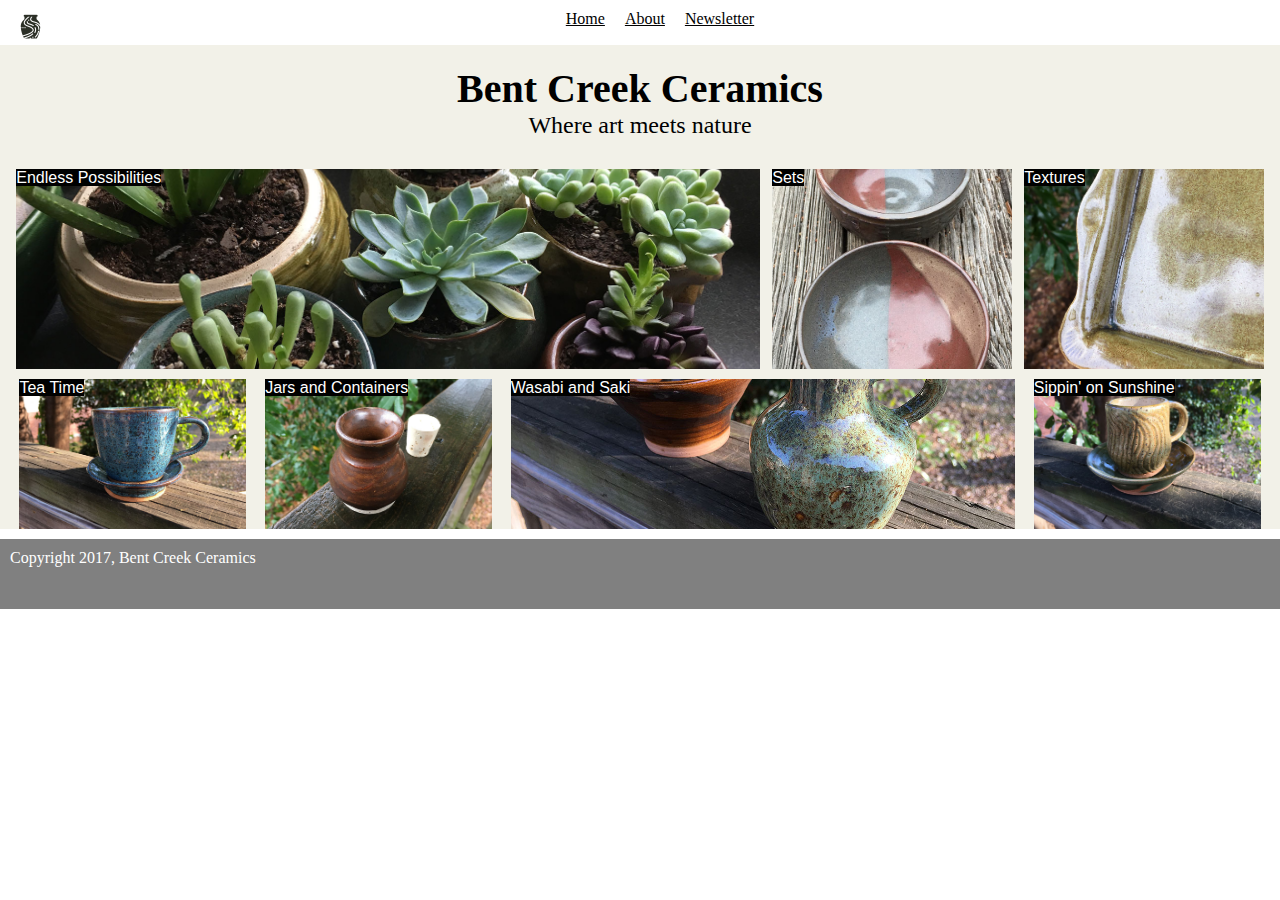
<file: week-one-project/templates/index.html>
<!DOCTYPE html>
<html>
  <head>
    <meta charset="utf-8">
    <title>Bent Creek Ceramics</title>
    <link href="../static/styles.css" rel="stylesheet">
  </head>
  <body>
    <header class="site-header">
      <nav class="header-nav-bar">
        <div class="vase-logo"></div>
        <ul class="nav-items">
          <li class="single-item"><a href="index.html">Home</a></li>
          <li class="single-item"><a href="about.html">About</a></li>
          <li class="single-item"><a href="newsletter.html">Newsletter</a></li>
        </ul>
      </nav>
    </header>
    <main>
      <div class="heading">
        <h1 class="main-heading">Bent Creek Ceramics</h1>
        <h2 class="sub-heading">Where art meets nature</h2>
      </div>

      <div class="img-cards">
          <div class="img-cards-row-1">
            <div class="single-img-card" id="endless"><a href="#">Endless Possibilities</a></div>
            <div class="single-img-card" id="sets"><a href="#">Sets</a></div>
            <div class="single-img-card" id="textures"><a href="#">Textures</a></div>
          </div>
          <div class="img-cards-row-2">
            <div class="single-img-card" id="tea"><a href="#">Tea Time</a></div>
            <div class="single-img-card" id="jars"><a href="#">Jars and Containers</a></div>
            <div class="single-img-card" id="wasabi"><a href="#">Wasabi and Saki</a></div>
            <div class="single-img-card" id="sippin"><a href="#">Sippin' on Sunshine</a></div>
          </div>
      </div>

    </main>

    <footer>Copyright 2017, Bent Creek Ceramics</footer>


  </body>
</html>
</file>
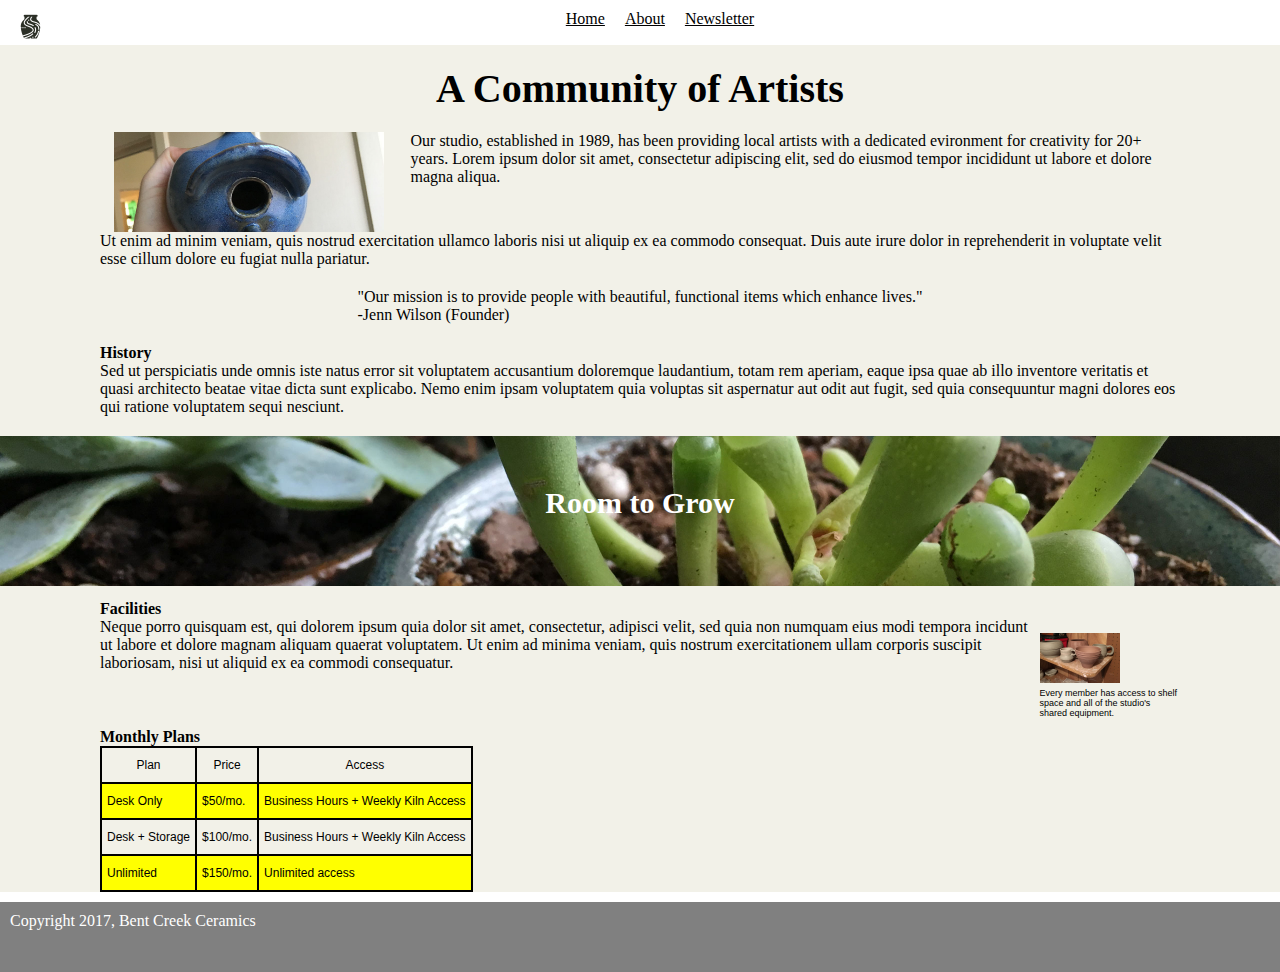
<file: week-one-project/templates/about.html>
<!DOCTYPE html>
<html>
  <head>
    <meta charset="utf-8">
    <title>Bent Creek Ceramics - About</title>
    <link href="../static/styles.css" rel="stylesheet">
  </head>
  <body>
    <header class="site-header">
      <nav class="header-nav-bar">
        <div class="vase-logo"></div>
        <ul class="nav-items">
          <li class="single-item"><a href="index.html">Home</a></li>
          <li class="single-item"><a href="about.html">About</a></li>
          <li class="single-item"><a href="newsletter.html">Newsletter</a></li>
        </ul>
      </nav>
    </header>
    <main>
      <div class="heading">
        <h1 class="main-heading">A Community of Artists</h1>
      </div>
      <div class="content-before-img">
        <div id="birdhouse-img"></div>
        <p id="birdhouse-paragraph-p1">Our studio, established in 1989, has been providing local artists with a dedicated evironment for creativity for 20+ years. Lorem ipsum dolor sit amet, consectetur adipiscing elit, sed do eiusmod tempor incididunt ut labore et dolore magna aliqua.</p>
        <p id="birdhouse-paragraph-p2">Ut enim ad minim veniam, quis nostrud exercitation ullamco laboris nisi ut aliquip ex ea commodo consequat. Duis aute irure dolor in reprehenderit in voluptate velit esse cillum dolore eu fugiat nulla pariatur.</p>
        <blockquote cite="#">
          <p>"Our mission is to provide people with beautiful, functional items which enhance lives."</p>
          <p>-Jenn Wilson (Founder)</p>
        </blockquote>
        <div class="history">
          <h4>History</h4>
          <p>Sed ut perspiciatis unde omnis iste natus error sit voluptatem accusantium doloremque laudantium, totam rem aperiam, eaque ipsa quae ab illo inventore veritatis et quasi architecto beatae vitae dicta sunt explicabo. Nemo enim ipsam voluptatem quia voluptas sit aspernatur aut odit aut fugit, sed quia consequuntur magni dolores eos qui ratione voluptatem sequi nesciunt.</p>
        </div>
      </div>
      <div class="central-img">
        <div id="product-1-img"></div>
        <h2>Room to Grow</h2>
      </div>
      <div class="content-after-img">
        <h4>Facilities</h4>
        <div class="facilities">
          <div class="facilities-left-text">
            <p class="facilities-text">Neque porro quisquam est, qui dolorem ipsum quia dolor sit amet, consectetur, adipisci velit, sed quia non numquam eius modi tempora incidunt ut labore et dolore magnam aliquam quaerat voluptatem. Ut enim ad minima veniam, quis nostrum exercitationem ullam corporis suscipit laboriosam, nisi ut aliquid ex ea commodi consequatur.</p>
          </div>
          <div id="facilities-img-container">
            <div id="background-1-img"></div>
            <p id="facilities-img-caption">Every member has access to shelf space and all of the studio's shared equipment.</p>
          </div>
        </div>
        <div class="monthly-plans-table">
          <h4>Monthly Plans</h4>
          <table>
            <thead>
              <tr>
                <td>Plan</td>
                <td>Price</td>
                <td>Access</td>
              </tr>
            </thead>
            <tbody>
              <tr class="yellow-row">
                <td>Desk Only</td>
                <td>$50/mo.</td>
                <td>Business Hours + Weekly Kiln Access</td>
              </tr>
              <tr>
                <td>Desk + Storage</td>
                <td>$100/mo.</td>
                <td>Business Hours + Weekly Kiln Access</td>
              </tr>
              <tr class="yellow-row">
                <td>Unlimited</td>
                <td>$150/mo.</td>
                <td>Unlimited access</td>
              </tr>
            </tbody>
          </table>
        </div>

      </div>



    </main>

    <footer>Copyright 2017, Bent Creek Ceramics</footer>
  </body>
</html>
</file>
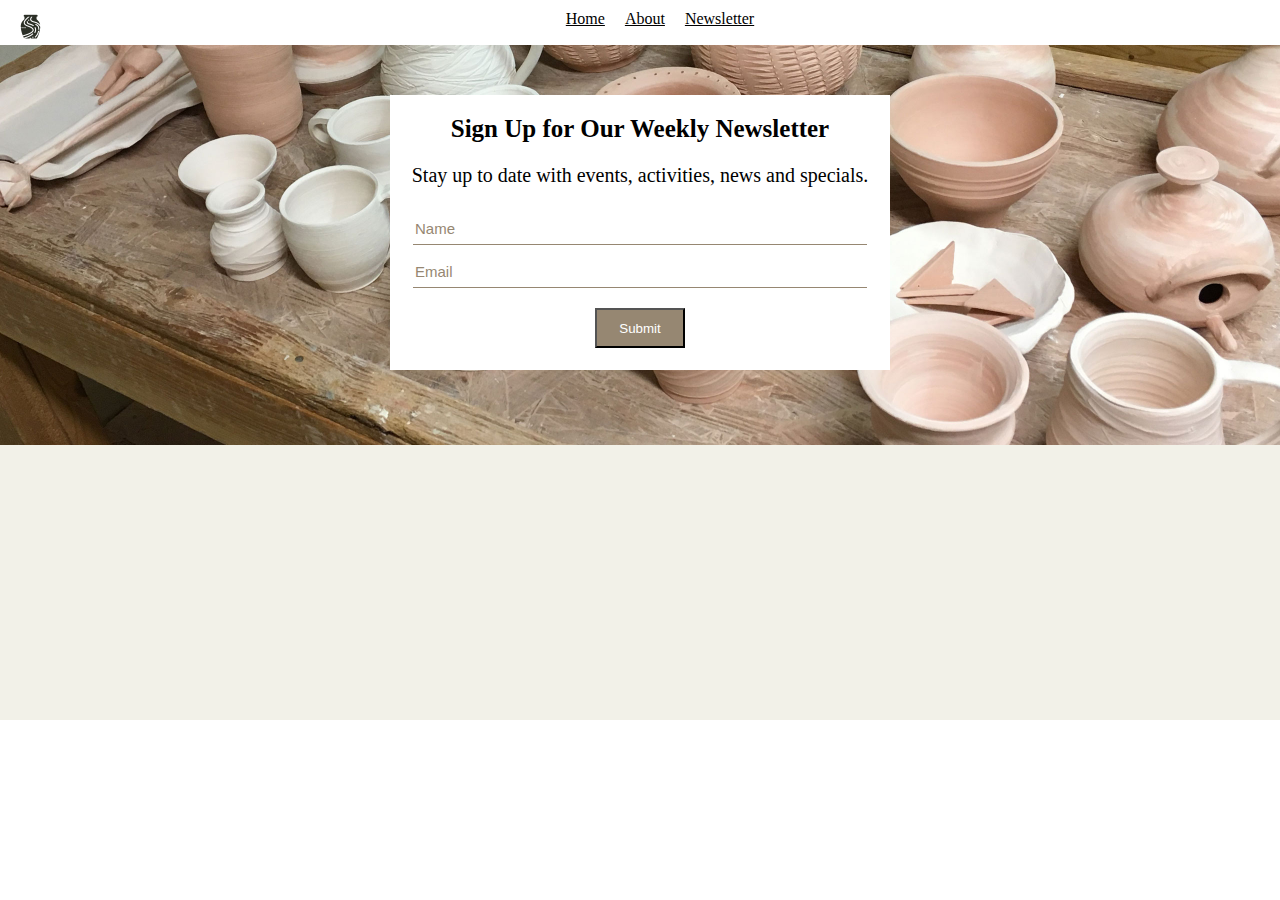
<file: week-one-project/templates/newsletter.html>
<!DOCTYPE html>
<html>
  <head>
    <meta charset="utf-8">
    <title>Bent Creek Ceramics - Newsletter</title>
    <link href="../static/styles.css" rel="stylesheet">
  </head>
  <body>
    <header class="site-header">
      <nav class="header-nav-bar">
        <div class="vase-logo"></div>
        <ul class="nav-items">
          <li class="single-item"><a href="index.html">Home</a></li>
          <li class="single-item"><a href="about.html">About</a></li>
          <li class="single-item"><a href="newsletter.html">Newsletter</a></li>
        </ul>
      </nav>
    </header>
    <main class="newsletter-page">
      <div id="background-2-img"></div>
      <div class="newsletter-heading">
        <h1 class="main-heading">Sign Up for Our Weekly Newsletter</h1>
        <h2 class="sub-heading">Stay up to date with events, activities, news and specials.</h2>

        <div class="text-input">
          <input type="text" name="name" value="Name">
          <input type="text" name="email" value="Email">
          <button type="button" name="Submit">Submit</button>
        </div>

      </div>
    </main>
    
  </body>
</html>
</file>
<file: week-one-project/static/styles.css>
/*
Background: #F2F1E8
Text: #131511
Inline Link: #968772
Inline Link (Hover): #967343
Navigation Background: #FFFFFF
Navigation Text: #2B2F26
Navigation Text (Hover): #CD5D67
Navigation Text (Active) #968772
Button Background: #968772
Button Background (Hover): #967343
Button Text: #F2F1E8
Button Text (Hover): #FFFFFF
Input Border Bottom: #968772
Input Border Bottom (Focus): #967343

Header/Nav: always fixed to the top.

Nav links at the top should link to the corresponding pages in your project directory.

The currently visited page's navigation link should have an "active" state.

Use Flexbox for grid level layout.

The text "dedicated environment" in the first paragraph of the about page is an inline link. It should link a user to the "Facilities" section below when clicked.

The newsletter signup page has a minimum height of the viewport's height.

The newsletter signup module is centered horizontally and vertically on the page.

The "Name" input field on the newsletter page should have the type text.

The "Email" input field on the newsletter page should have the type email.
*/
* {
  margin: 0px;
}

main {
  background-color: #F2F1E8;
}

/*index.html*/
/*index.html*/
/*index.html*/

.heading {
  text-align: center;
  padding: 20px 0px 20px 0px;
  font-family: cursive;
}

.main-heading {
  font-weight: bold;
  font-size: 40px;
  text-align: center;
}

.sub-heading {
  font-weight: lighter;
}

.site-header {
  background-color: #FFFFFF;
  height: 25px;
	padding: 10px;
}

.vase-logo {
  /*logo item*/
	position: absolute;
	left: 1%;
  top: 1%;
	height: 25px;
	width: 25px;
	/*adjacent values*/
	margin: 5px;
	z-index: 1;
	background-image: url("../data/images/bent-creek-logo.png");
	background-size: contain;
	background-position: center;
	background-repeat: no-repeat;
}

.nav-items {
  display: flex;
  flex-flow: nowrap row;
  justify-content: center;
  list-style-type: none;
}

.single-item > a {
  text-decoration: underline;
  color: black;
  margin: 0px 10px 0px 10px;
}

.img-cards {
  display: flex;
  flex-flow: wrap column;
  font-family: arial;
  margin: 10px;
}

.img-cards-row-1 {
  display: flex;
  flex-flow: nowrap row;
  justify-content: space-around;
  margin-bottom: 10px;

}

.img-cards-row-2 {
  display: flex;
  flex-flow: nowrap row;
  justify-content: space-around;
}

.single-img-card > a {
  text-decoration: none;
  color: white;
  background-color: black;
}


#endless {
  background-image: url("../data/images/product-1.jpg");
  background-size: cover;
	background-position: center;
	background-repeat: no-repeat;
  width: 59%;
  height: 200px;

}

#sets {
  background-image: url("../data/images/product-2.jpg");
  background-size: cover;
	background-position: center;
	background-repeat: no-repeat;
  width: 19%;
  height: 200px;

}

#textures {
  background-image: url("../data/images/product-3.jpg");
  background-size: cover;
	background-position: center;
	background-repeat: no-repeat;
  width: 19%;
  height: 200px;

}

#tea {
  background-image: url("../data/images/product-4.jpg");
  background-size: cover;
	background-position: center;
	background-repeat: no-repeat;
  width: 18%;
  height: 150px;
}

#jars {
  background-image: url("../data/images/product-5.jpg");
  background-size: cover;
	background-position: center;
	background-repeat: no-repeat;
  width: 18%;
  height: 150px;
}

#wasabi {
  background-image: url("../data/images/product-6.jpg");
  background-size: cover;
	background-position: center;
	background-repeat: no-repeat;
  width: 40%;
  height: 150px;
}

#sippin {
  background-image: url("../data/images/product-7.jpg");
  background-size: cover;
	background-position: center;
	background-repeat: no-repeat;
  width: 18%;
  height: 150px;
}

footer {
  background-color: grey;
  color: white;
  text-align: left;
  height: 50px;
	padding: 10px;
  margin-top: 10px;
  vertical-align: bottom;
}

/*about.html*/
/*about.html*/
/*about.html*/

.content-before-img {
  display: flex;
  flex-flow: row wrap;
  justify-content: space-around;
  padding: 0px 100px 0px 100px;
}
#birdhouse-paragraph-p1 {
  width: 70%;
}

#birdhouse-paragraph-p2 {
  width: 100%;
  padding-bottom: 20px;
}

.history {
  padding: 20px 0px 20px 0px;
}

#birdhouse-img {
  background-image: url("../data/images/birdhouse.jpg");
  background-size: cover;
  background-position: center;
  background-repeat: no-repeat;
  width: 25%;
  height: 100px;
}

.central-img > h2 {
  text-align: center;
  transform: translateY(-100px);
  color: white;
  font-size: 30px;
  margin-bottom: -20px;

}

#product-1-img {
  background-image: url("../data/images/background-3.jpg");
  background-size: cover;
  background-position: center;
  background-repeat: no-repeat;
  width: 100%;
  height: 150px;

}

.content-after-img {
  padding: 0px 100px 0px 100px;
}

.facilities {
  display: flex;
  flex-flow: row nowrap;
  justify-content: space-between;
  padding-bottom: 10px;
}

#facilities-img-container {
  display: flex;
  flex-flow: column nowrap;
  margin-left: 10px;
  padding-top: 10px;
}

#background-1-img {
  background-image: url("../data/images/background-1.jpg");
  background-size: contain;
  background-position: center;
  background-repeat: no-repeat;
  width: 80px;
  height: 60px;
}

#facilities-img-caption {
  font-size: 9px;
  font-family: arial;
}

table {
  border-style: solid;
  border-width: thin;
  border-color: black;
  border-spacing: 0px;
}

td {
  border-style: solid;
  border-width: thin;
  border-color: black;
  padding: 10px 5px 10px 5px;
  font-size: 12px;
  font-family: sans-serif;
}

thead {
  text-align: center;
}
.yellow-row {
  background-color: yellow;
}

/*newsletter.html*/
/*newsletter.html*/
/*newsletter.html*/

.text-input {
  display: flex;
  flex-flow: column nowrap;
  justify-content: center;
  align-items: center;

}

#background-2-img {
  background-image: url("../data/images/background-2.jpg");
  background-size: cover;
  background-position: center;
  background-repeat: no-repeat;
  width: 100%;
  height: 400px;
  margin: 0px;
}

.newsletter-heading {
  /*margin: 150px 150px 0px 150px;
  padding: 20px;
  background-color: white;
  transform: translateY(-500px);
  height: 250px;
  width: 400px;
  display: flex;
  flex-flow: column nowrap;*/
  transform: translateY(-350px);
  background-color: white;
  height: 275px;
  width: 500px;
}

.newsletter-page {
  /*margin-bottom: -400px;
  height: 500px;
  width: 1000px;
  display: flex;
  flex-flow: column nowrap;
  align-items: center;*/
  display: flex;
  flex-flow: column nowrap;
  align-items: center;

}

input {
  width: 450px;
  height: 30px;
  border-style: none;
  border-bottom: solid thin;
  font-size: 15px;
  font-family: sans-serif;
  color: #968772;
  margin-top: 10px;

}

.text-input {
  height: 60%;
  margin-top: -60px;
}

button {
  background-color: #968772;
  height: 40px;
  width: 90px;
  margin-top: 20px;
  color: white;
}

.newsletter-heading .sub-heading {
  font-size: 20px;
  padding: 0px 20px 0px 20px;
  text-align: center;
  height: 25%;
  margin: -20px 0px 20px 0px;;
}

.newsletter-heading .main-heading {
  font-size: 25px;
  padding-top: 20px;
  text-align: center;
  height: 25%;
  font-family: serif;
}
</file>
